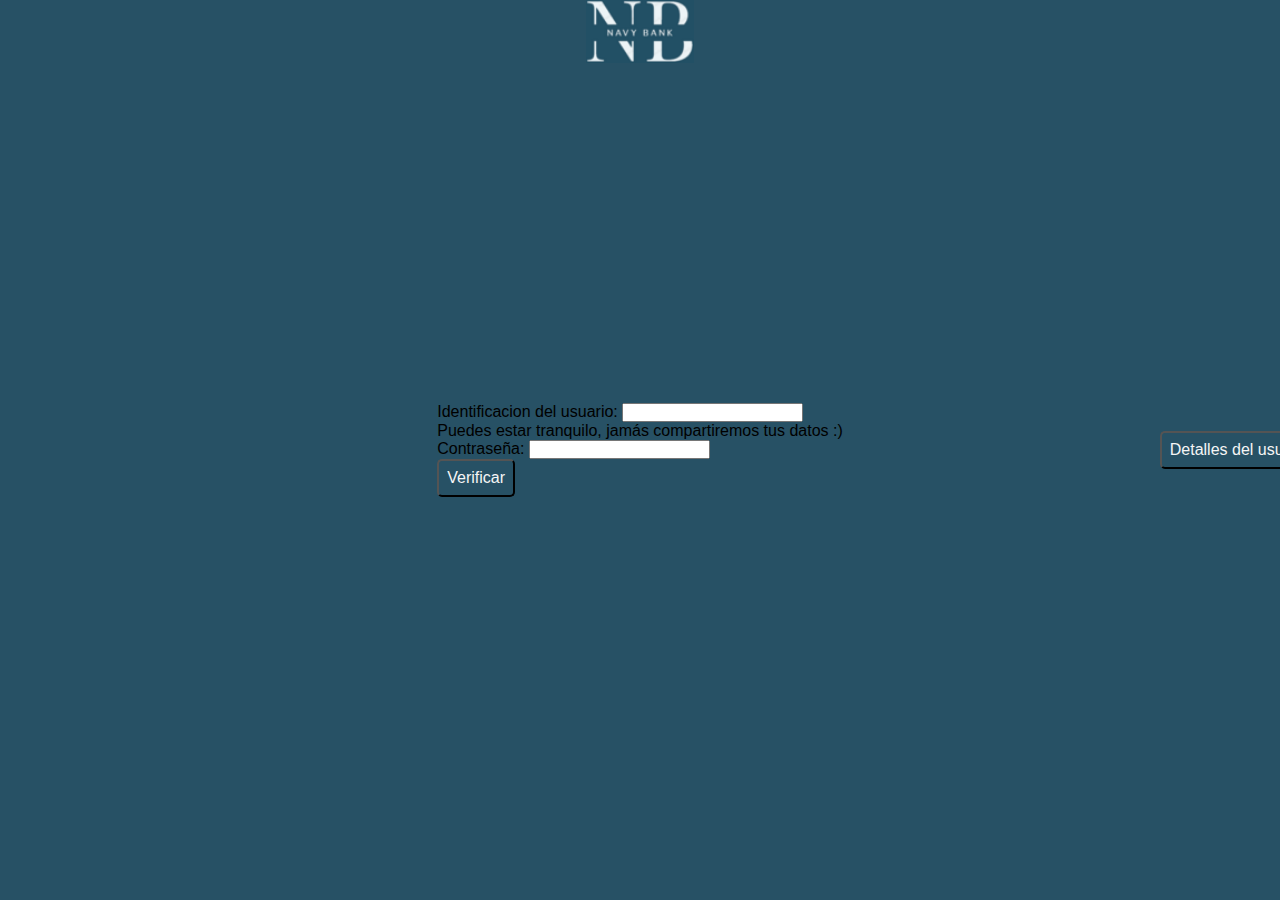
<file: index.html>
<!DOCTYPE html>
<html lang="en">
<head>
    <meta charset="UTF-8">
    <meta http-equiv="X-UA-Compatible" content="IE=edge">
    <meta name="viewport" content="width=device-width, initial-scale=1.0">
    <link rel="stylesheet" href="style.css">
    <!-- CSS only -->
    <link href="https://cdn.jsdelivr.net/npm/bootstrap@5.2.2/dist/css/bootstrap.min.css" rel="stylesheet" integrity="sha384-Zenh87qX5JnK2Jl0vWa8Ck2rdkQ2Bzep5IDxbcnCeuOxjzrPF/et3URy9Bv1WTRi" crossorigin="anonymous">
    <title>Cajero</title>
</head>
<body>
    <header class="cabeza">
      <div class="myHead">
        <img src="./media/navyBank Logo.png" alt="Navy Logo">
      </div>
    </header>
    <div id="detalles">
      <input type="button" class="boton"  value="Detalles del usuario">
      <p class="oculto">Usuario- Gera <br>Contraseña- 1234 <br><br> Usuario- Mali <br> Contraseña- 0000 <br><br> Usuario- Maui <br> Contraseña- 8521</p>
    </div>
    
    
    <form>
        <div class="mb-3 cinta">
          <label for="inputUser" class="form-label">Identificacion del usuario: </label>
          <input type="text" class="form-control" id="inputUser">
          <div id="user" class="form-text">Puedes estar tranquilo, jamás compartiremos tus datos :)</div>
        </div>
        <div class="mb-3">
          <label for="inputPassword" class="form-label">Contraseña: </label>
          <input type="password" class="form-control" id="inputPassword">
        </div>
        <input type="button" class="boton" onclick= "ingresar(this.form)" value="Verificar">
      </form>

    <script src="app.js"></script>
</body>
</html>
</file>
<file: style.css>
:root{
    background: rgba(39,81,101,255);
}

*{
    padding: 0;
    margin: 0;
}

/* HEADER PANEL DE ENTRADA*/
.cabeza{
height: 7vh;
position: fixed;
top: 0;
background-color: rgba(39,81,101,255);
width: 100%;
}
.myHead{
    display: flex;
    justify-content: center;
    color: whitesmoke;
    height: 100%;
}
.boton{
    padding: 0.5rem;
    font-size: 1rem;
    font-weight: 400;
    background-color: rgba(39,81,101,255);
    color: whitesmoke;
    border-radius: 5px;
}
.boton:hover{
    opacity: 0.9;
}

/* HEADER CONTENIDO */
.cabConten{
    height: 7vh;
    position: fixed;
    top: 0;
    width: 100%;
    color: rgba(39,81,101,255);
}
.headConten{
    display: flex;
    justify-content: center;
    align-content: center;
    padding: 0.7rem;
}
.centro{
    margin-top: 0.5rem;
    display: flex;
    justify-content: center;   
}

body{
    font-family: sans-serif;
    display: flex;
    flex-direction: column;
    align-items: center;                    
    justify-content: center;
    height: 100vh;
}
.saldo{
    display: flex;
    flex-direction: column;
    align-items: center;
    color: whitesmoke;
    width: 550px;
}

.saldo div{
    display: flex;
    align-items: center;
    padding: 0.5rem;
}
#saldoT{
    color: whitesmoke;
    padding-left: 5rem;
    border-style: none;
    background: rgba(39,81,101,255);
}

a{
    text-decoration: none;
    outline: none;
    cursor: pointer;
}

ul li{
    list-style: none;
    display: flex;
    align-items: center;
    justify-content: space-between;
    width: 100%;
}
ul li a{
    color: whitesmoke;
}
ul li a:hover{
    opacity: 1;
    transform: scale(1.2);
}
ul li:hover p{
    transform: scale(1.5);
    opacity: 1;
}
i:hover{
    transform: scale(1.5);
}

/* MENU SELECTOR */
.menuSelector{
    width: 550px;
    display: flex;
    align-items: center;

}

.menuSelector a{
    color: whitesmoke;
    background: rgba(0, 0, 0, 0.3);
    display: flex;
    align-items: center;
    justify-content: center;
    width: 550px;
    height: 60px;
}

.menuSelector a:hover {
    transform: scale(1.2);
    background: rgba(0, 0, 0, 0.9);
    box-shadow: 0 0 10px 2px rgba(0, 0, 0, 0.6);
}

.gastos{
    width: 550px;
}
.gastos p{
    font-size: 1.2rem;
    font-weight: bold;
    padding: 5px;
}
.lema{
    color: whitesmoke;
    font-size: 1.2rem;
    font-weight: bold;
    padding: 5px;
}

.lista a, .lista p{
    color: black;
    opacity: 0.5;
}
.item{
    background-color: whitesmoke;
    padding: 20px;
    border-bottom: 1px solid #dedede;
}
.final{
    border-radius: 0 0 5px 5px;
}
.inicio{
    border-radius: 5px 5px 0px 0px;
}
#funcion{
    display: none;
    padding-bottom: 1rem;
}
#detalles{
    position: fixed;
    margin-left: 1200px;
}
#detalles:hover >.oculto{
    display: block;
}
.oculto{
    display: none;
}
#cantidadR{
    margin-bottom: 1rem;
}

/* FOOTER */
.footer{
    height: 3vh;
    width: 100%;
    position: fixed;
    bottom: 0;
    background-color: whitesmoke;
}
.pie{
    display: flex;
    flex-direction: row;
    justify-content: center;
    height: 100%;
    color:  rgba(39,81,101,255);
}
.pie a{
    all: unset;
    justify-items: center;
    margin-left: 0.5rem;
    cursor: pointer;
}
</file>
